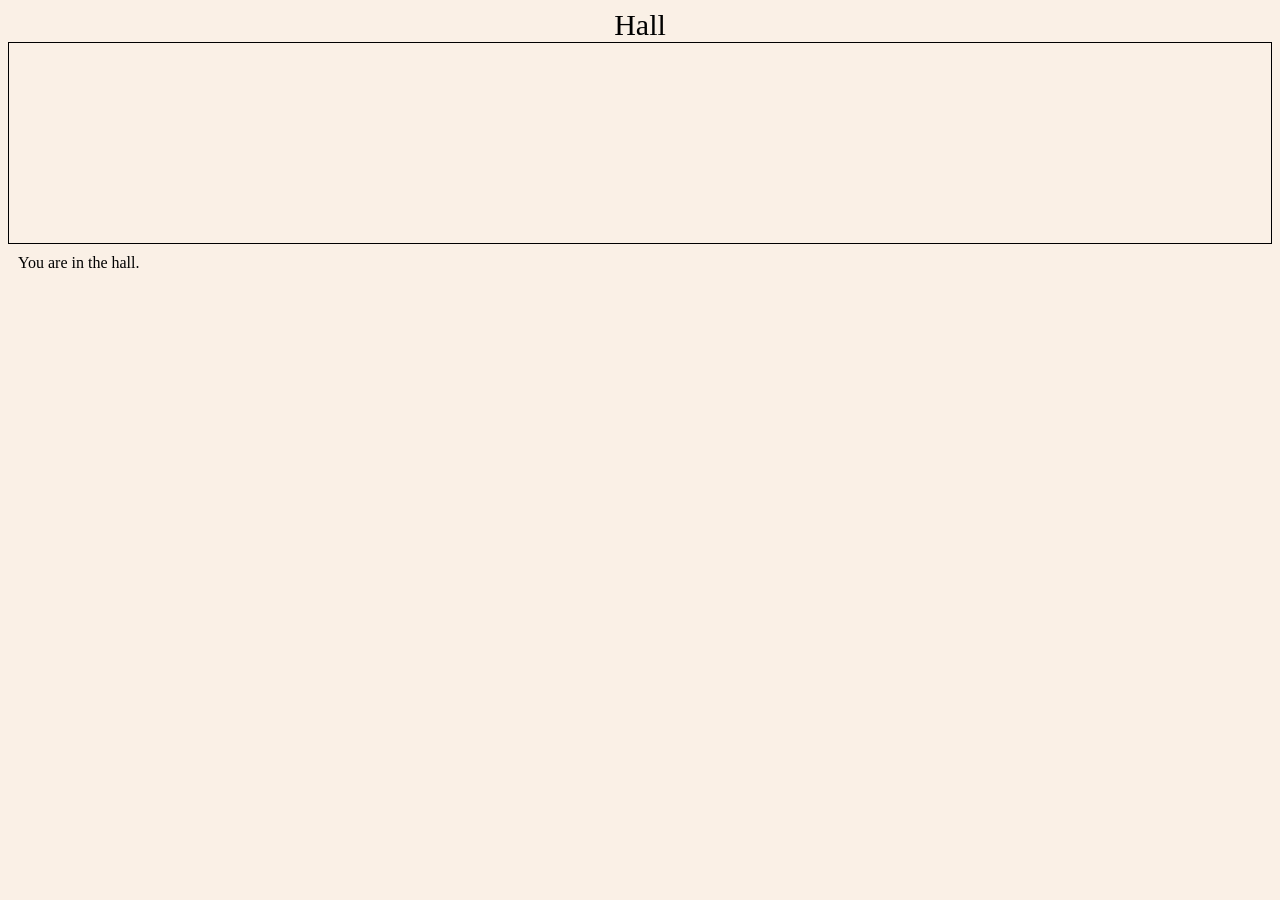
<file: static1/appstatic/static/10/index.html>
<html>
<head>
  <link rel="stylesheet" href="style.css">
</head>
<body>
  <div class="roomname">Hall</div>
  <div class="room">
 
  </div>
  <div class="description">You are in the hall.</div>
</body>
</html>
</file>
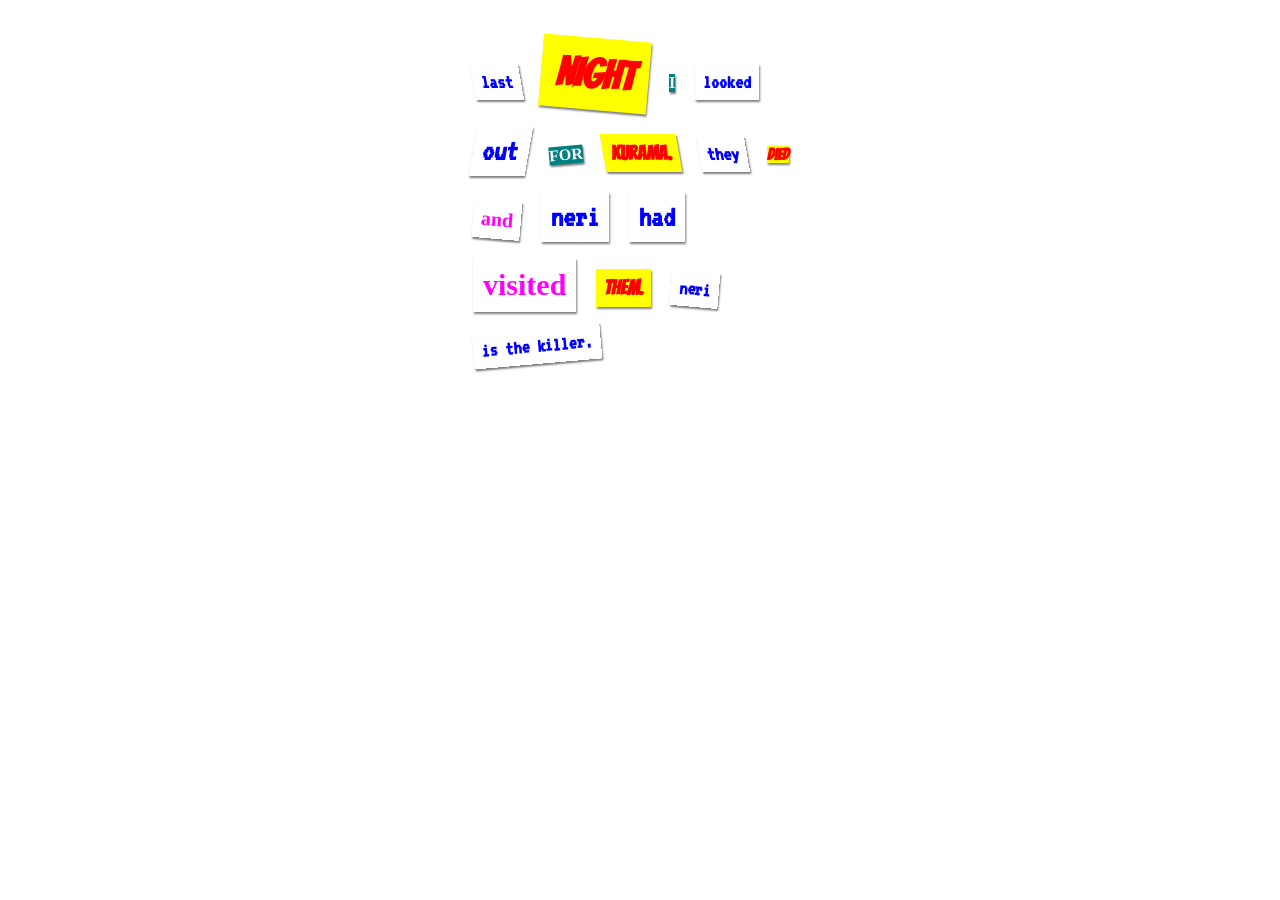
<file: static1/appstatic/static/5/index.html>
<html>
  <head>
    <title>murder of crow's will.</title>
    <link rel="stylesheet" href="style.css">
    <link href="https://fonts.googleapis.com/css?family=Bangers" rel="stylesheet">
    <link href="https://fonts.googleapis.com/css?family=VT323" rel="stylesheet">
  </head>
  
  <body>
    
    <p>
      <span class="roughpaper medium skewleft">last</span>
      <span class="comic reallybig rotateright">night</span>
      <span class="magazine1">i</span>
      <span class="computerprintout medium">looked</span>
      <span class="canvas big skewright">out</span>
      <span class="magazine1 rotateleft">for</span>
      <span class="comic medium skewleft">kurama.</span>
      <span class="computerprintout medium skewleft">they</span>
      <span class="comic">died</span>
      <span class="magazine2 medium rotateright">and</span>
      <span class="computerprintout big">neri</span>
      <span class="canvas big">had</span>
      <span class="magazine2 big">visited</span>
      <span class="comic medium">them.</span>
      <span class="roughpaper medium rotateright">neri</span>
      <span class="roughpaper medium rotateleft">is the killer.</span>
    </p>
    
  </body>
  
</html>
</file>
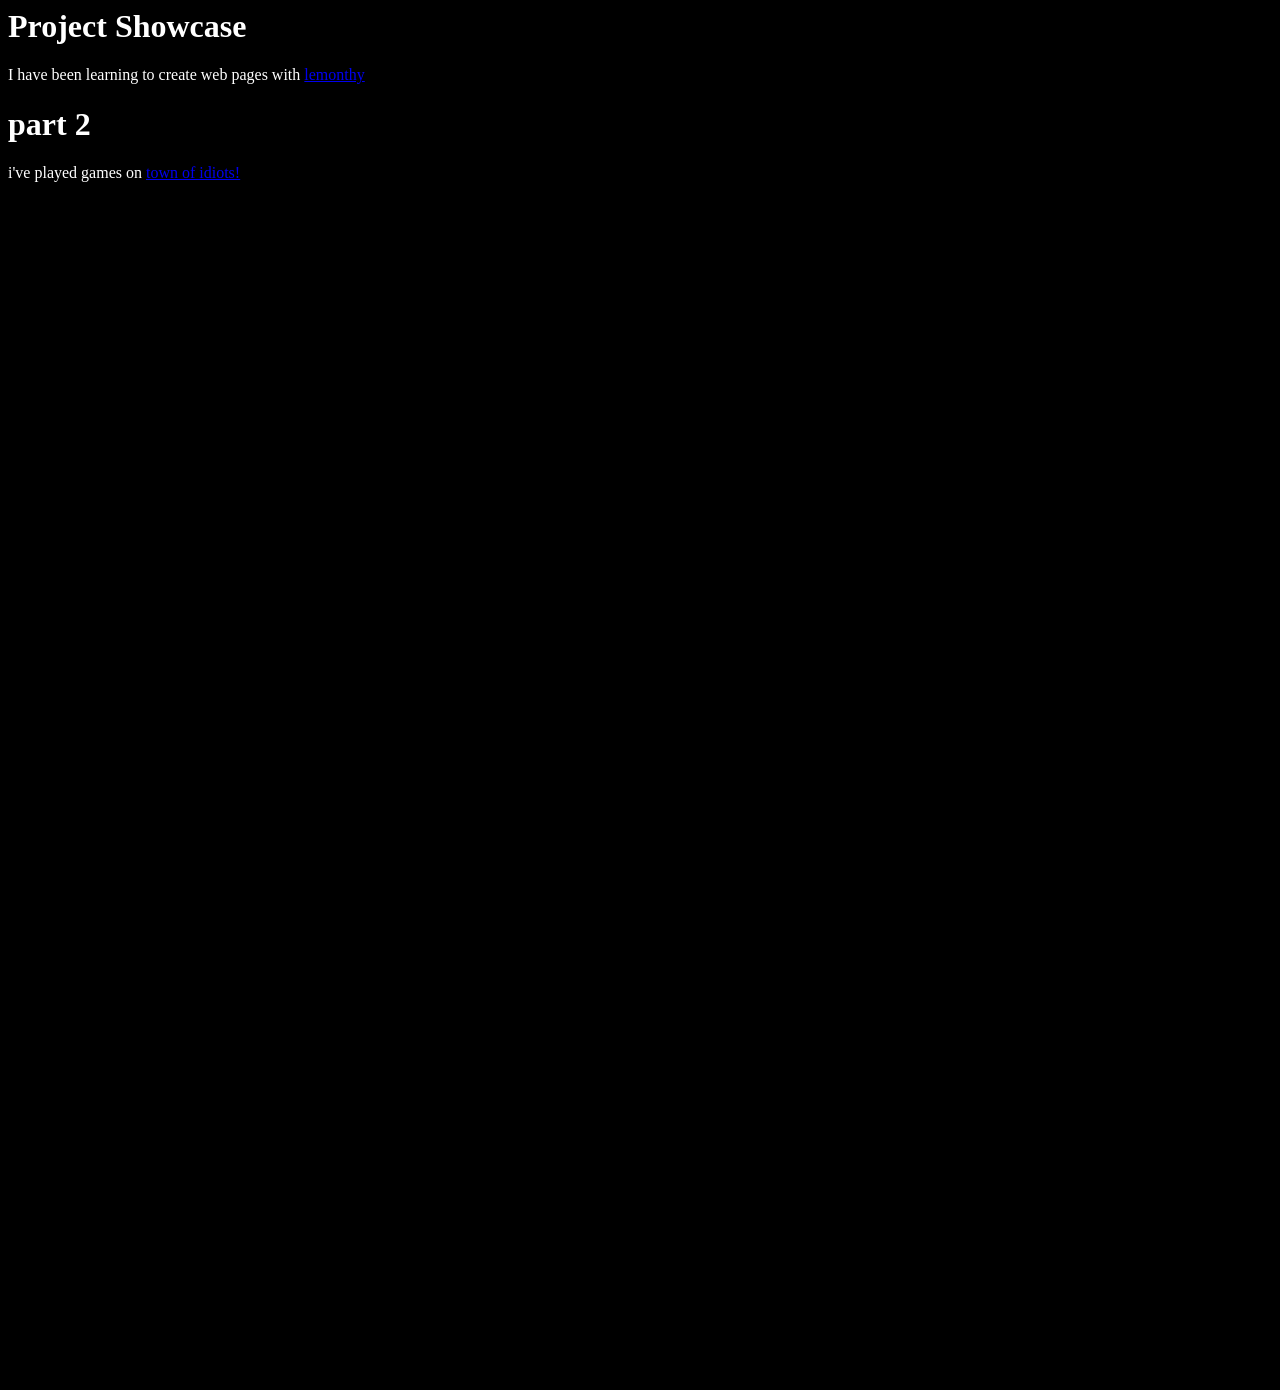
<file: static1/appstatic/static/6/index.html>
<html>
  
  <head>
    <link rel="stylesheet" href="style.css">
  </head>
  
  <body>
    
    <h1>Project Showcase</h1>
    I have been learning to create web pages with
    <a href="https://lemonthy.ca/html/init/">lemonthy</a>

    <h1> part 2 </h1>
    i've played games on <a href="http://townofidiots.io/">town of idiots!</a>
     <iframe src="https://trinket.io/library/trinkets/6939cf15ae" width="100%" height="600" frameborder="0" marginwidth="0" marginheight="0" allowfullscreen>
				</iframe>
    <iframe src="https://trinket.io/library/trinkets/b6bbed3649" width="100%" height="600" frameborder="0" marginwidth="0" marginheight="0" allowfullscreen>
				</iframe>
  </body>
  
</html>
</file>
<file: static1/appstatic/static/10/style.css>
body {
  font-family: Impact;
  background-color: linen;
}

.roomname {
  font-size: 30px;
  text-align: center;
}

.room {
  position: relative;
  height: 200px;
  border: 1px solid black;
}

.description {
  padding: 10px;
}
</file>
<file: static1/appstatic/static/5/style.css>
span
{
	display: inline-block; 
	margin: 8px; 
	box-shadow: 1px 2px 2px grey; 
}

body {
  background-color: white;
	padding: 30px;
	max-width: 350px;
	margin: auto;
}

.newspaper {
	background-color: antiquewhite;
	font-family: "Times New Roman", Times, serif;
	font-weight: bold;
}

.magazine1  {
  background-color: teal;
  color:white;
  font-family: Verdana;
	font-weight: 900;
	text-transform: uppercase; 
}

.magazine2 {
	background-image: url('https://lemonthy.ca/pic/h105/pink-pattern.png');
  color: fuchsia;
  font-family: Verdana;
	font-weight: 900;
}

.computerprintout {
	background-image: url('https://lemonthy.ca/pic/h105/computer-printout-paper.png');
  color: blue;
  font-family: VT323;
	font-weight: bold;
}

.roughpaper {
	background-image: url('https://lemonthy.ca/pic/h105/rough-paper.png');
  color: blue;
  font-family: VT323;
	font-weight: bold;
}

.canvas {
	background-image: url('https://lemonthy.ca/pic/h105/canvas.png');
  color: blue;
  font-family: VT323;
	font-weight: bold;
}

.comic{
  background-color: yellow;
  color:red;
	font-weight: bold;
	text-transform: uppercase;
  font-family: 'Bangers', cursive;
}

.medium {
	font-size: 20px;
	padding: 8px;
}

.big {
	font-size: 30px;
	padding: 10px;
}

.reallybig {
	font-size: 40px;
	padding: 15px;
}

.rotateleft {
	transform: rotate(-5deg);
}

.rotateright {
	transform: rotate(5deg);
}

.skewleft {
	transform: skewX(10deg);
}

.skewright {
	transform: skewX(-10deg);
}
</file>
<file: static1/appstatic/static/6/style.css>
body {
  background-color: black;
	padding: 0px;
  color:white;
}
</file>
